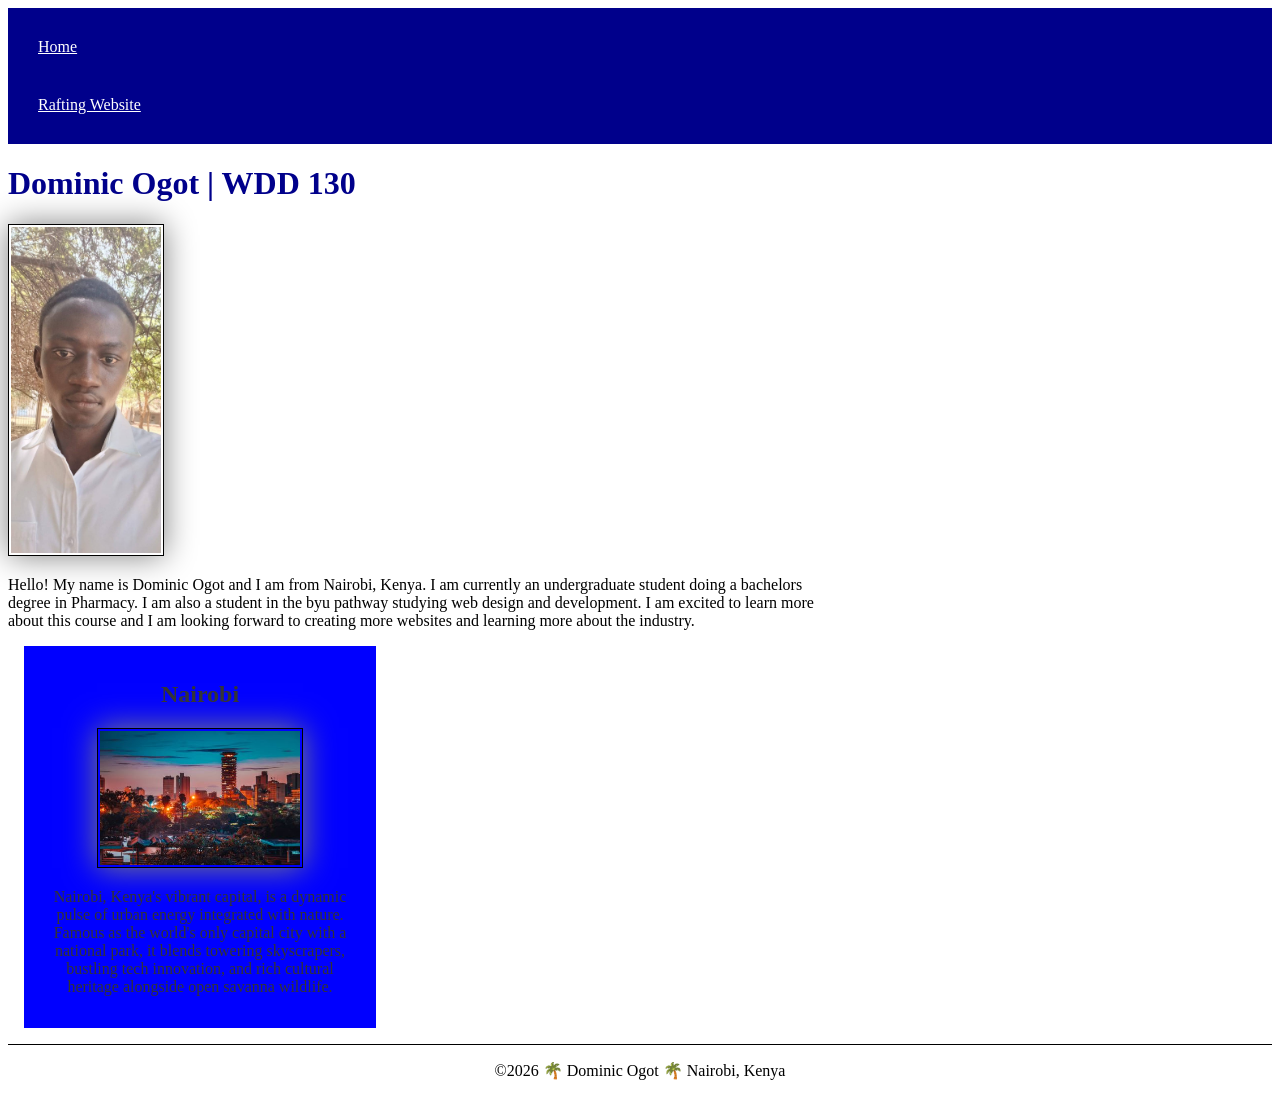
<file: index.html>
<!DOCTYPE html>
<html lang="en-US">

<head>
    <meta charset="utf-8">
    <meta name="viewport" content="width=device-width,initial-scale=1.0">
    <title>Dominic Ogot | WDD 130</title>
    <meta name="description" content="Dominic Ogot's BYU Idaho WDD 130 course Home page. ">
    <meta name="author" content="Dominic Ogot">
    <link rel="stylesheet" href="styles/styles.css">
</head>

<body>
    <header>
        <nav>
            <a href="#">Home</a>
            <a href="wwr/">Rafting Website</a>
        </nav>
    </header>
    <main>
        <h1>Dominic Ogot | WDD 130</h1>
        <img src="images/profile.jpeg" alt="Hello, my name is Dominic Ogot" width="200">
        <p>Hello! My name is Dominic Ogot and I am from Nairobi, Kenya. I am currently an
            undergraduate student doing a bachelors degree in Pharmacy. I am also a student in the
            byu pathway studying web design and development. I am excited to learn more about
            this course and I am looking forward to creating more websites and learning more about
            the industry.</p>
    </main>
    <aside>
        <h2>Nairobi</h2>
        <img src="images/nairobi-town.jpeg" alt="nairobi landscape">
        <p>Nairobi, Kenya's vibrant capital, is a dynamic pulse of urban energy integrated with
            nature. Famous
            as the world's only capital city with a national park, it blends towering skyscrapers,
            bustling tech
            innovation, and rich cultural heritage alongside open savanna wildlife.</p>
    </aside>
    <footer>
        <p>©2026 🌴 Dominic Ogot 🌴 Nairobi, Kenya</p>
    </footer>
</body>

</html>
</file>
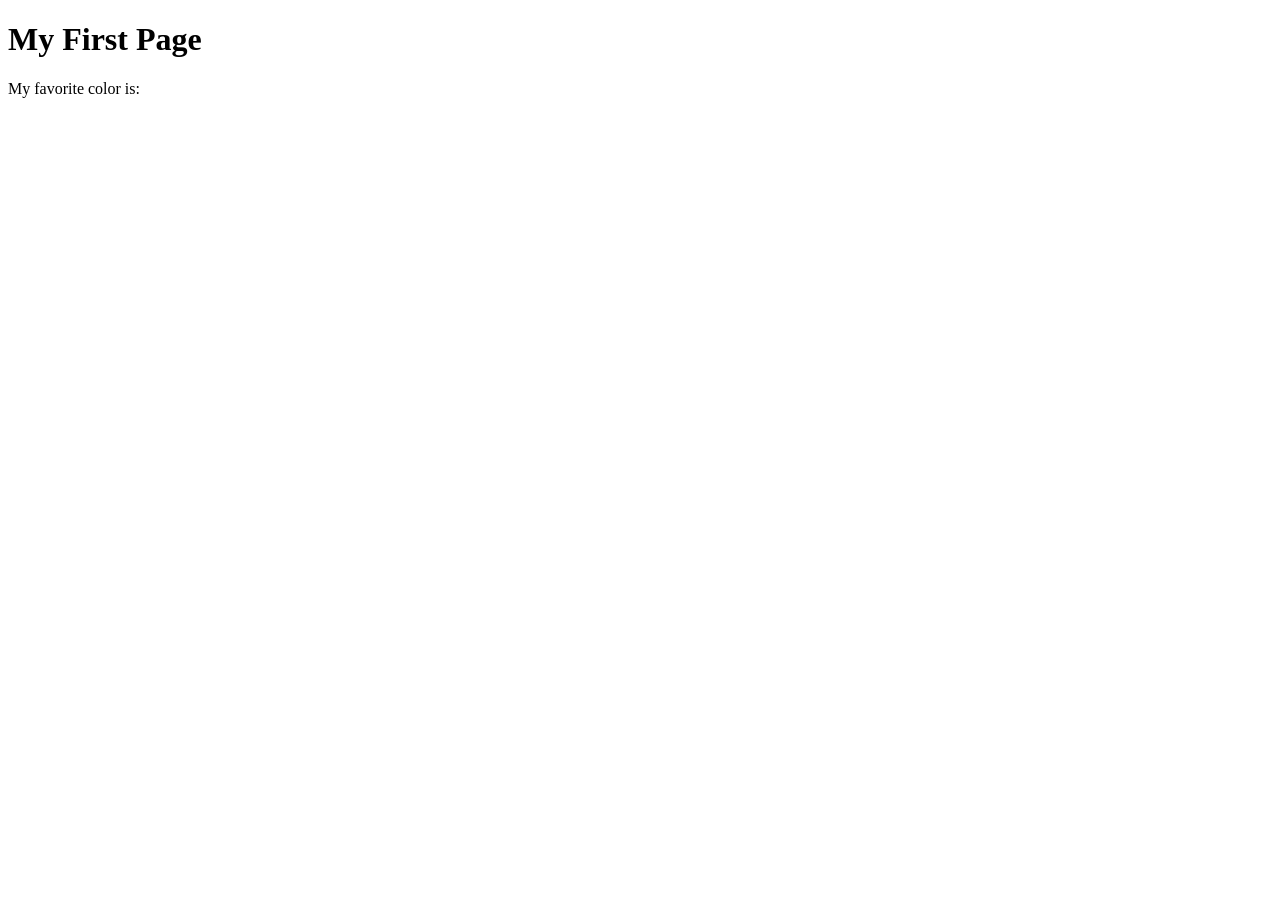
<file: week01/first-page.html>
<!DOCTYPE html>
<html lang="en">
<head>
    <meta charset="UTF-8">
    <meta name="viewport" content="width=device-width, initial-scale=1.0">
    <title>My First Page</title>
</head>
<body>
    <h1>My First Page</h1>
    <p>My favorite color is: </p>
</body>
</html>
</file>
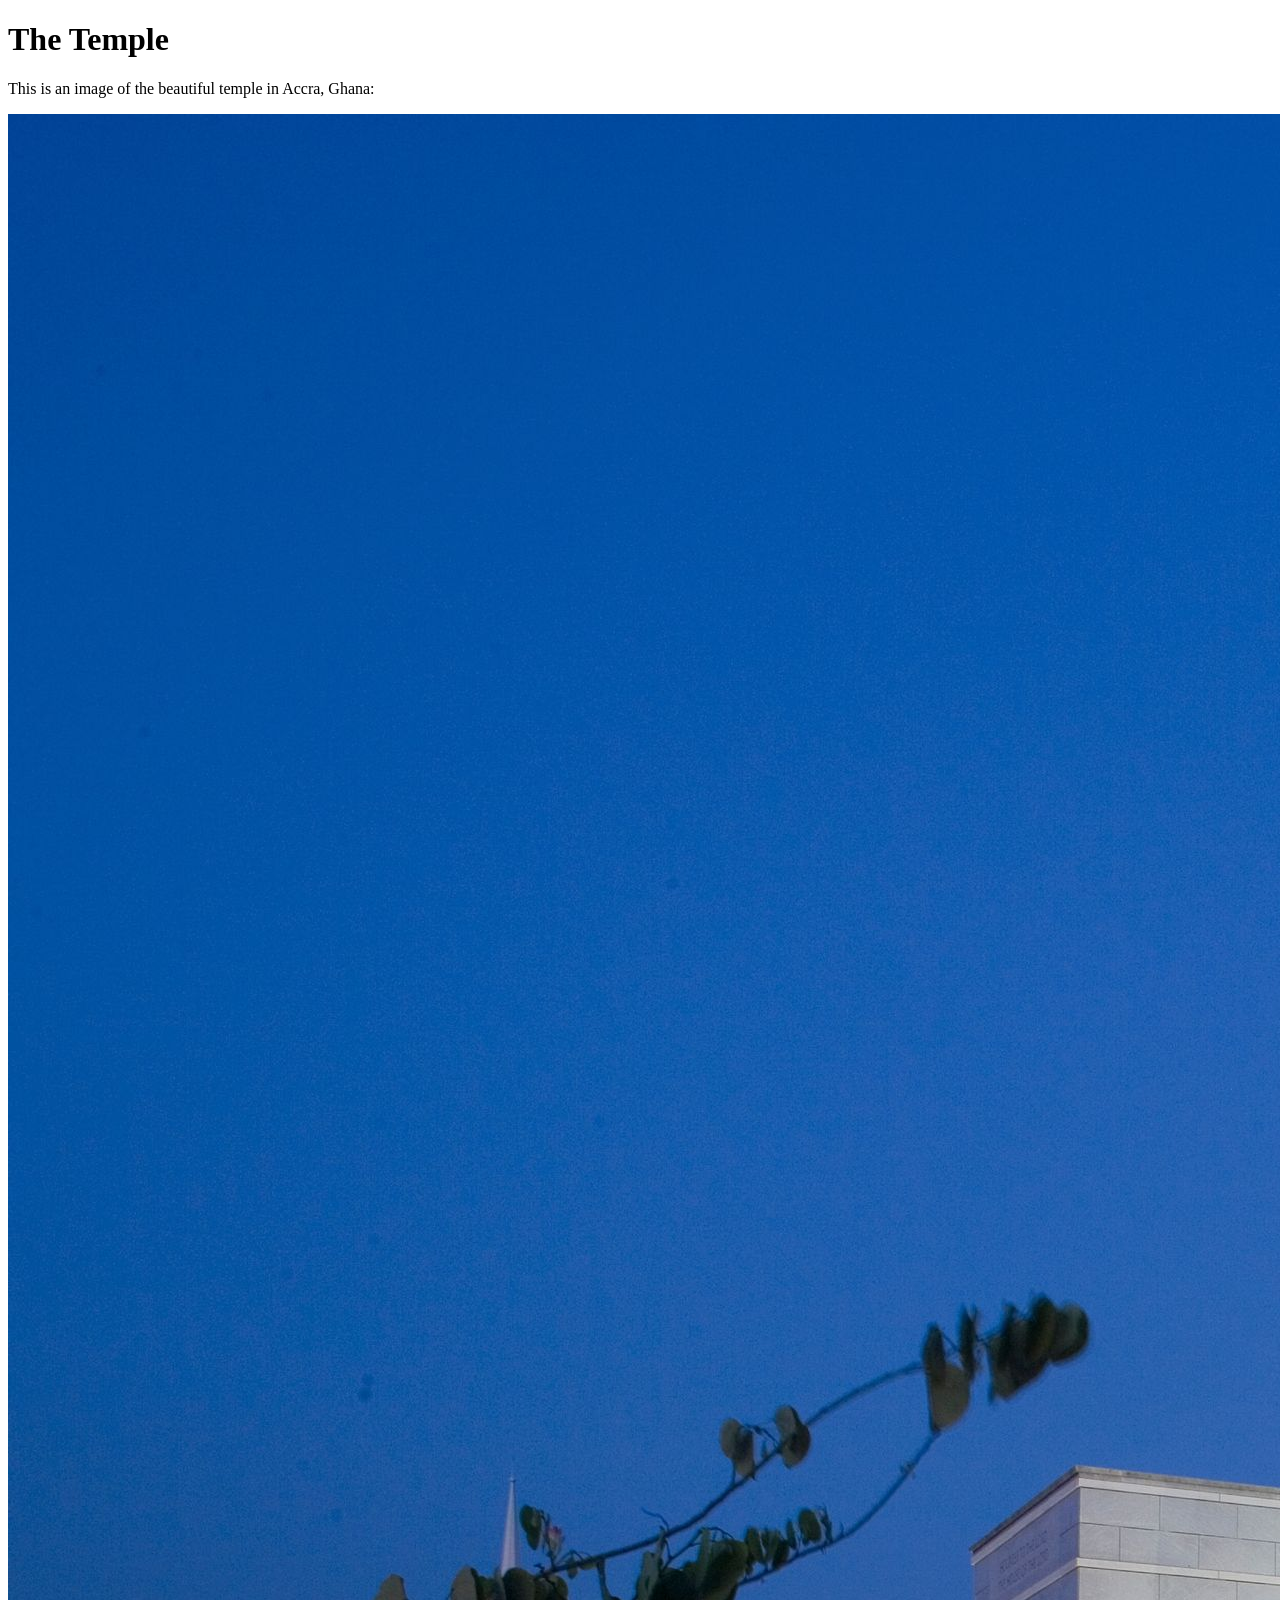
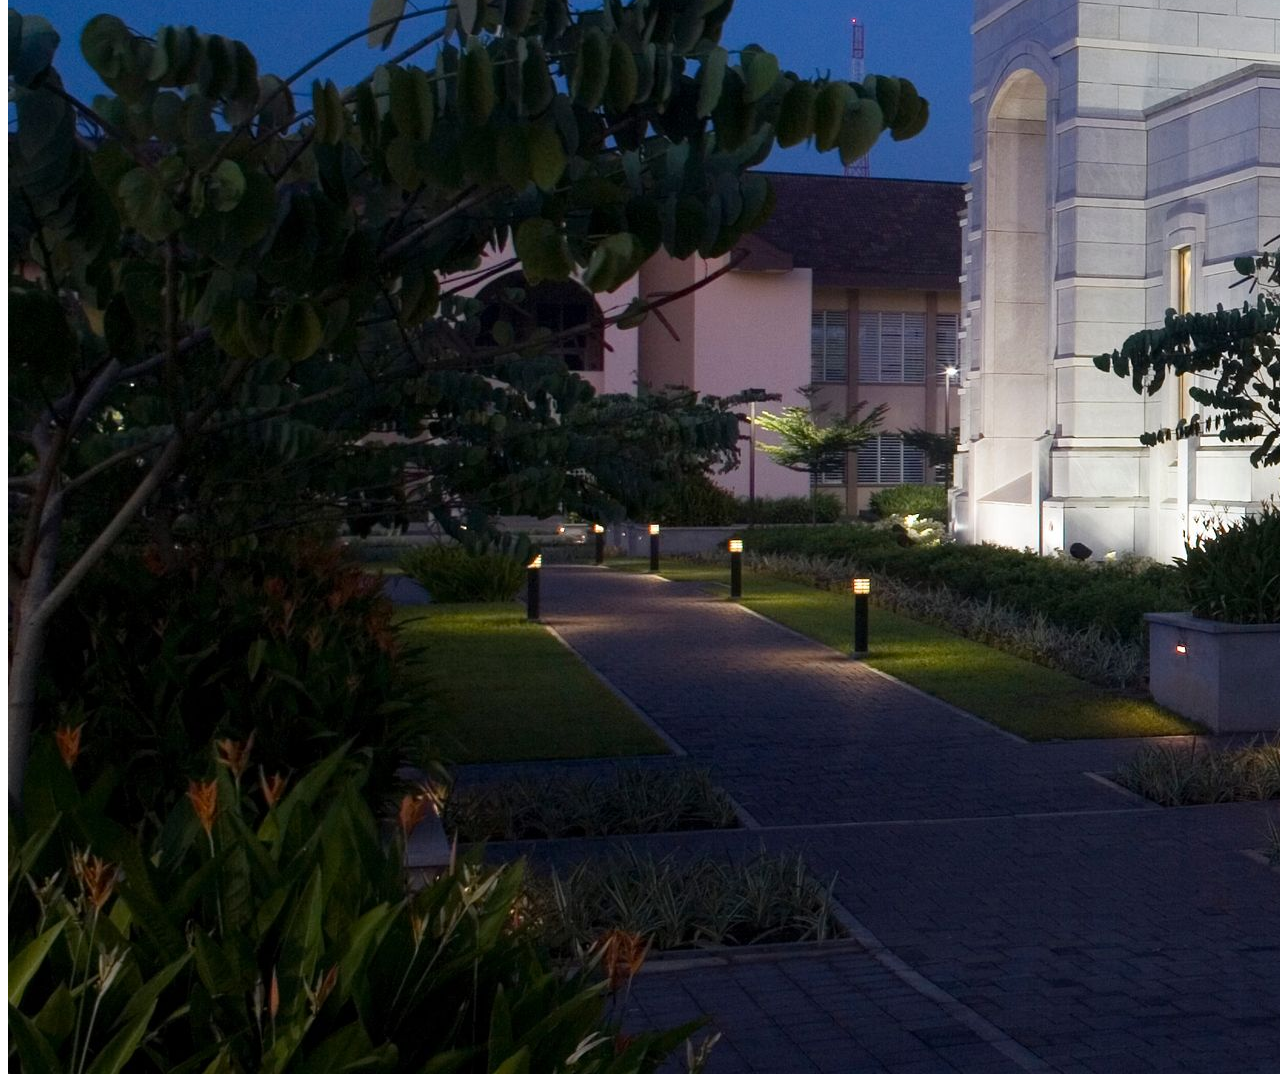
<file: week01/images.html>
<!DOCTYPE html>
<html lang="en">
<head>
    <meta charset="UTF-8">
    <meta name="viewport" content="width=device-width, initial-scale=1.0">
    <title>Temple Image</title>
</head>
<body>
    <h1>The Temple</h1>
    <p>This is an image of the beautiful temple in Accra, Ghana:</p>
    <img src="images/temple-large.jpeg" alt="The Accra Ghana Temple">
    
</body>
</html>
</file>
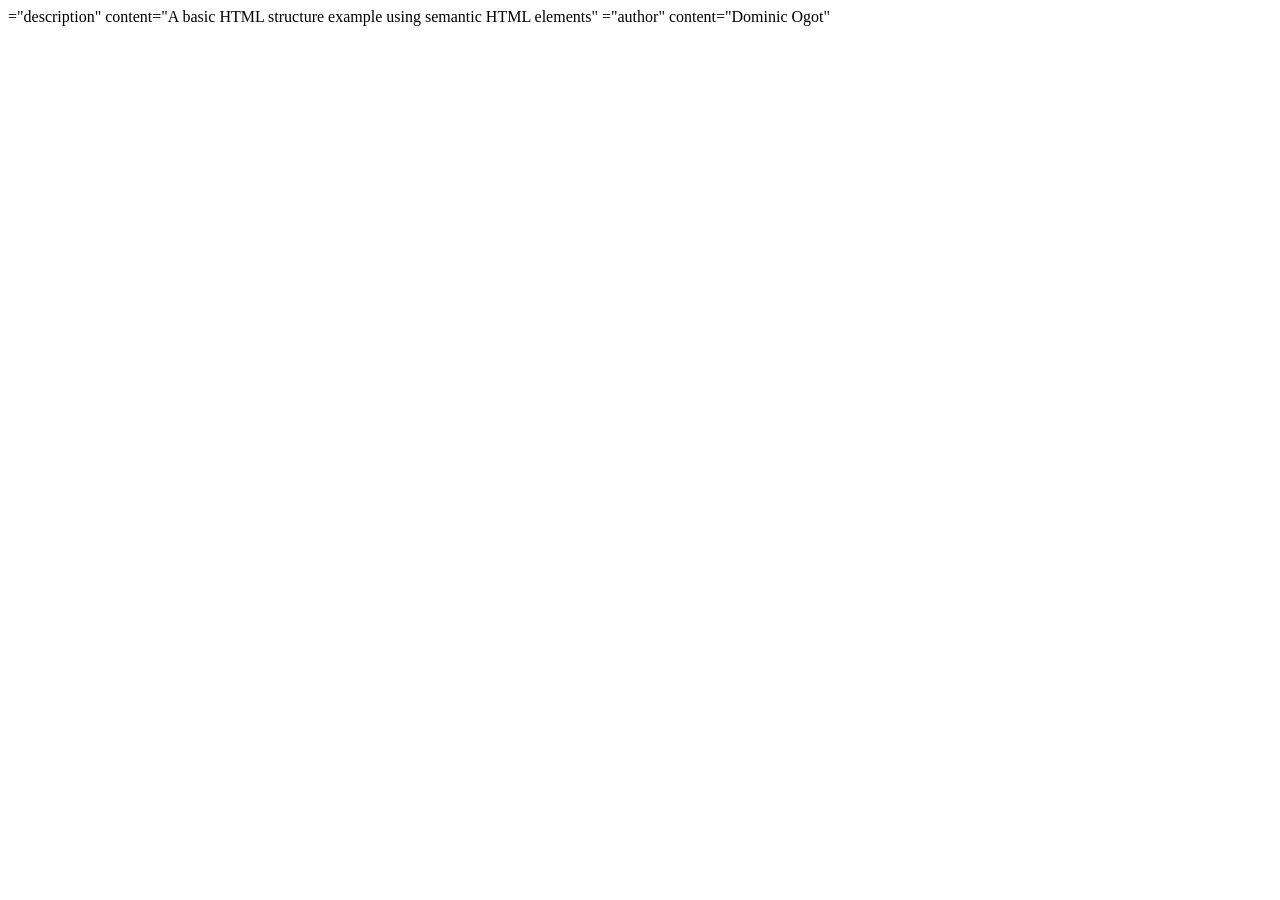
<file: week02/basic-layout.html>
<!DOCTYPE html>
<html lang="en">

<head>
    <meta charset="UTF-8">
    <meta name="viewport" content="width=device-width, initial-scale=1.0">
    <title>Basic HTML structure</title>
    <meta>="description" content="A basic HTML structure example using semantic HTML elements"
    <meta>="author" content="Dominic Ogot"
</head>

<body>

</body>

</html>
</file>
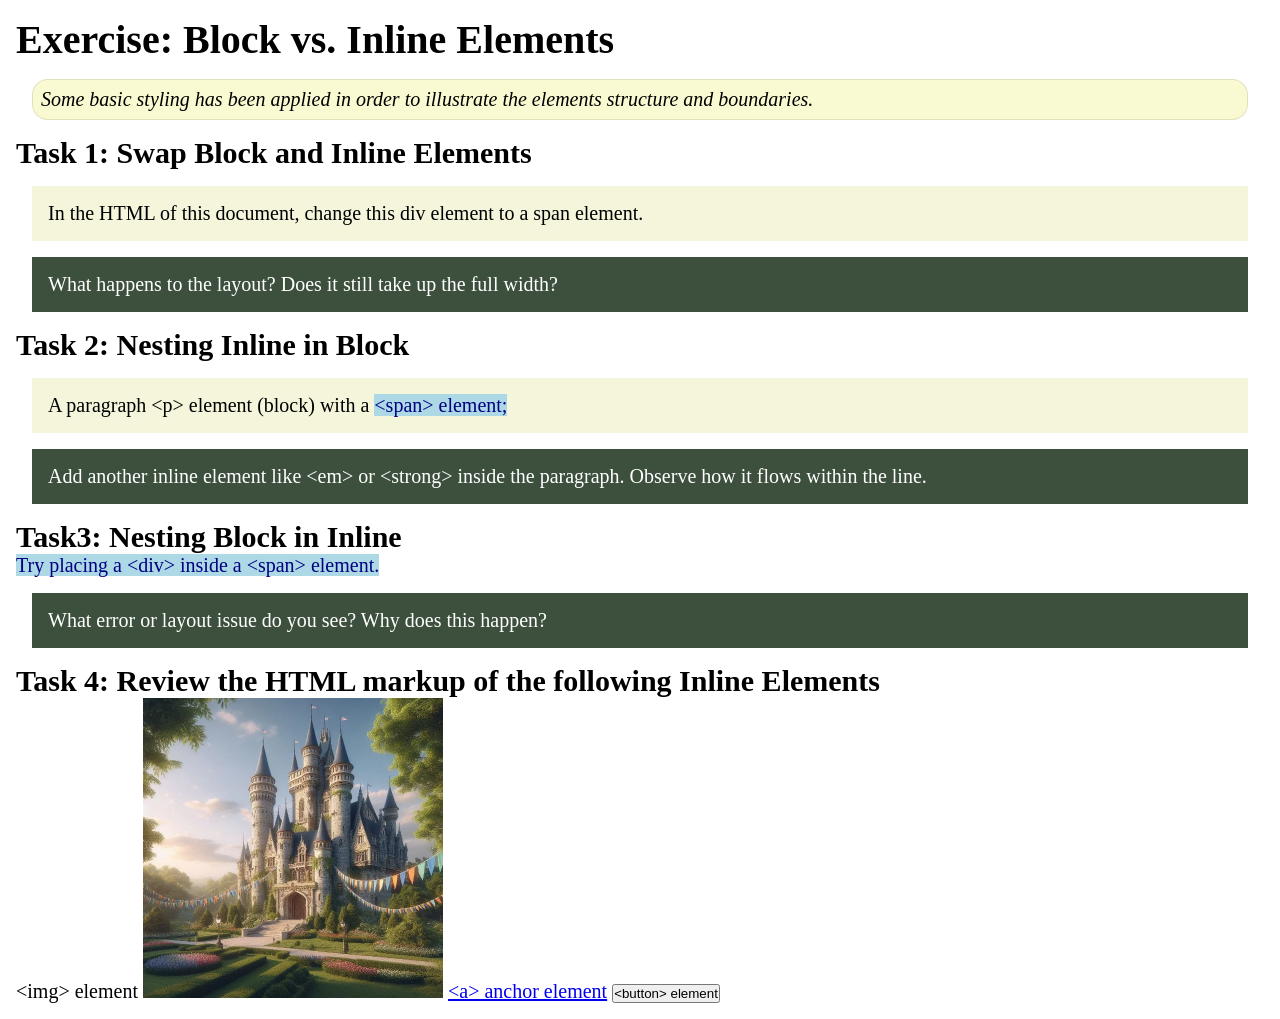
<file: week02/block-vs-inline.html>
<!DOCTYPE html>
<html lang="en">

<head>
    <meta charset="UTF-8">
    <meta name="viewport" content="width=device-width, initial-scale=1.0">
    <title>Exercise: Block vs. Inline Elements</title>
    <link rel="stylesheet" href="styles/block-vs-inline.css">
</head>

<body>
    <main>
        <h1>Exercise: Block vs. Inline Elements</h1>
        <p class="note">Some basic styling has been applied in order to illustrate the elements structure and
            boundaries.</p>

        <h2>Task 1: Swap Block and Inline Elements</h2>
        <div>In the HTML of this document, change this div element to a span element.</div>

        <p class="question">What happens to the layout? Does it still take up the full width?</p>

        <h2>Task 2: Nesting Inline in Block</h2>
        <p>A paragraph &lt;p&gt; element (block) with a <span>&lt;span&gt; element;</span></p>
        <p class="question">Add another inline element like &lt;em&gt; or &lt;strong&gt; inside the paragraph. Observe
            how it flows within the line.</p>

        <h2>Task3: Nesting Block in Inline</h2>
        <span>Try placing a &lt;div&gt; inside a &lt;span&gt; element.</span>
            <p class="question">What error or layout issue do you see? Why does this happen?</p>


            <h2>Task 4: Review the HTML markup of the following Inline Elements</h2>
        &lt;img&gt; element
        <img src="images/castle.webp" alt="placeholder image (images are inline)" width="300" height="300">
        <a href="https://churchofjesuschrist.org">&lt;a&gt; anchor element</a>
        <button type="button">&lt;button&gt; element</button>
    </main>
</body>

</html>
</file>
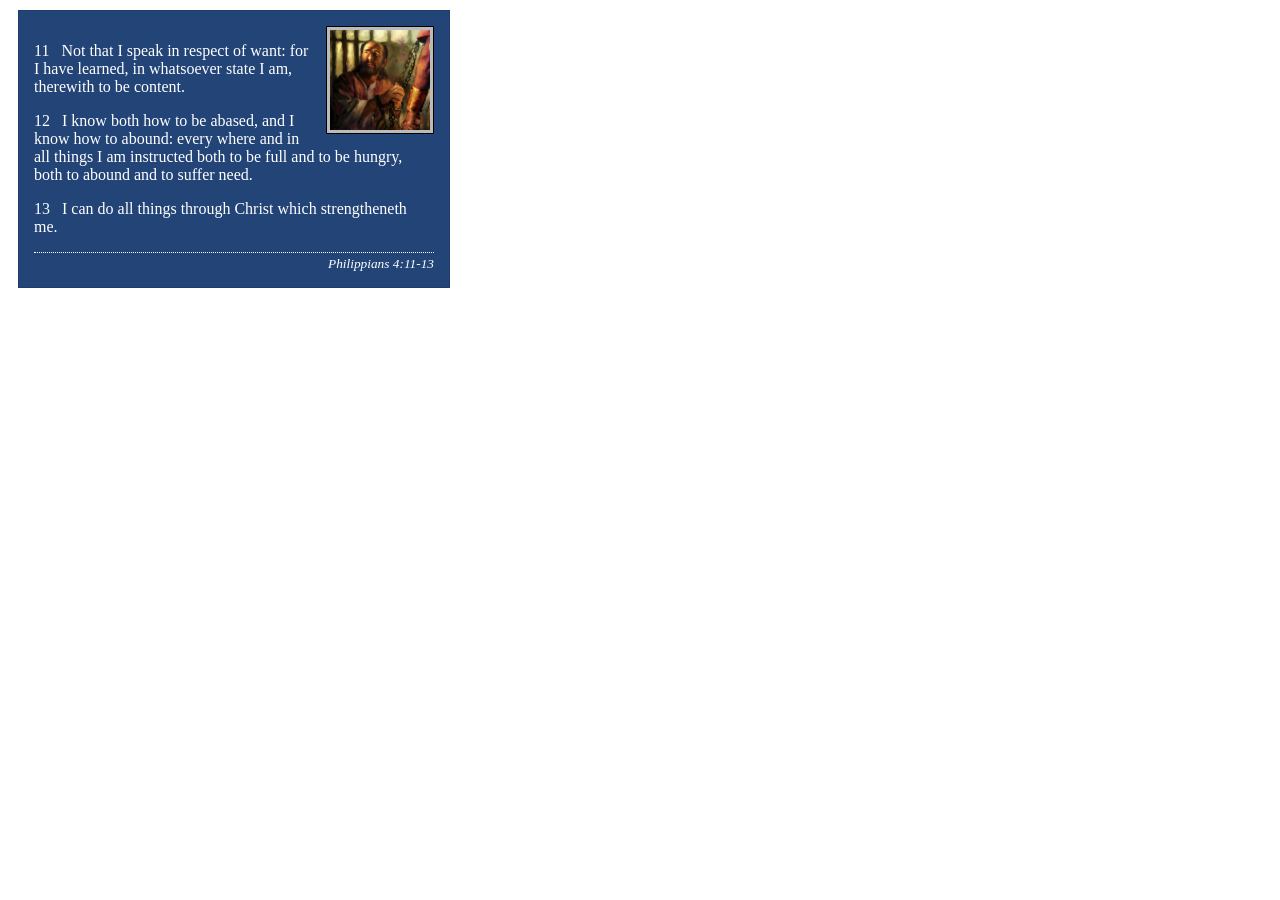
<file: week02/box-model-solution.html>
<!DOCTYPE html>
<html lang="en">
<head>
    <meta charset="UTF-8">
    <meta name="viewport" content="width=device-width, initial-scale=1.0">
    <title>Box Model Activity</title>
    <link rel="stylesheet" href="styles/box-model-solution.css">
</head>
<body>
    <main>
        <div class="callout">
            <img src="images/apostle-paul-imprisoned.webp" alt="Paul the Apostle - Imprisoned in Rome" width="200" height="200">
            <blockquote>
                <p>11 &nbsp; Not that I speak in respect of want: for I have learned, in whatsoever state I am, therewith to be content.</p>
                <p>12 &nbsp; I know both how to be abased, and I know how to abound: every where and in all things I am instructed both to be full and to be hungry, both to abound and to suffer need.</p>
                <p>13 &nbsp; I can do all things through Christ which strengtheneth me.</p>
            </blockquote>
            <cite>Philippians 4:11-13</cite>
        </div>
    </main>
</body>
</html>
</file>
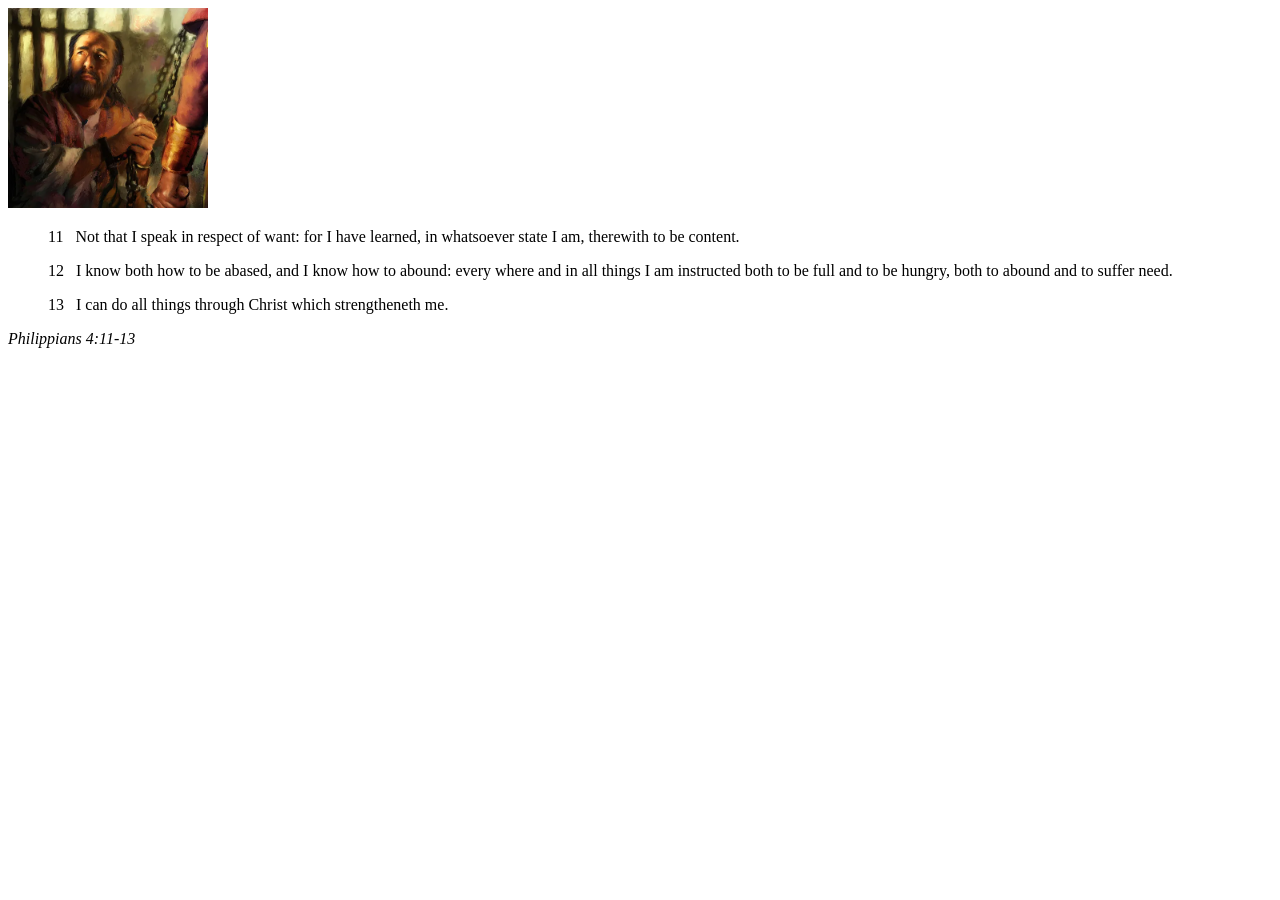
<file: week02/box-model.html>
<!DOCTYPE html>
<html lang="en">
<head>
    <meta charset="UTF-8">
    <meta name="viewport" content="width=device-width, initial-scale=1.0">
    <title>Box Model Activity</title>
</head>
<body>
    <main>
        <div class="callout">
            <img src="images/apostle-paul-imprisoned.webp" alt="Paul the Apostle - Imprisoned in Rome" width="200" height="200">
            <blockquote>
                <p>11 &nbsp; Not that I speak in respect of want: for I have learned, in whatsoever state I am, therewith to be content.</p>
                <p>12 &nbsp; I know both how to be abased, and I know how to abound: every where and in all things I am instructed both to be full and to be hungry, both to abound and to suffer need.</p>
                <p>13 &nbsp; I can do all things through Christ which strengtheneth me.</p>
            </blockquote>
            <cite>Philippians 4:11-13</cite>
        </div>
    </main>
</body>
</html>
</file>
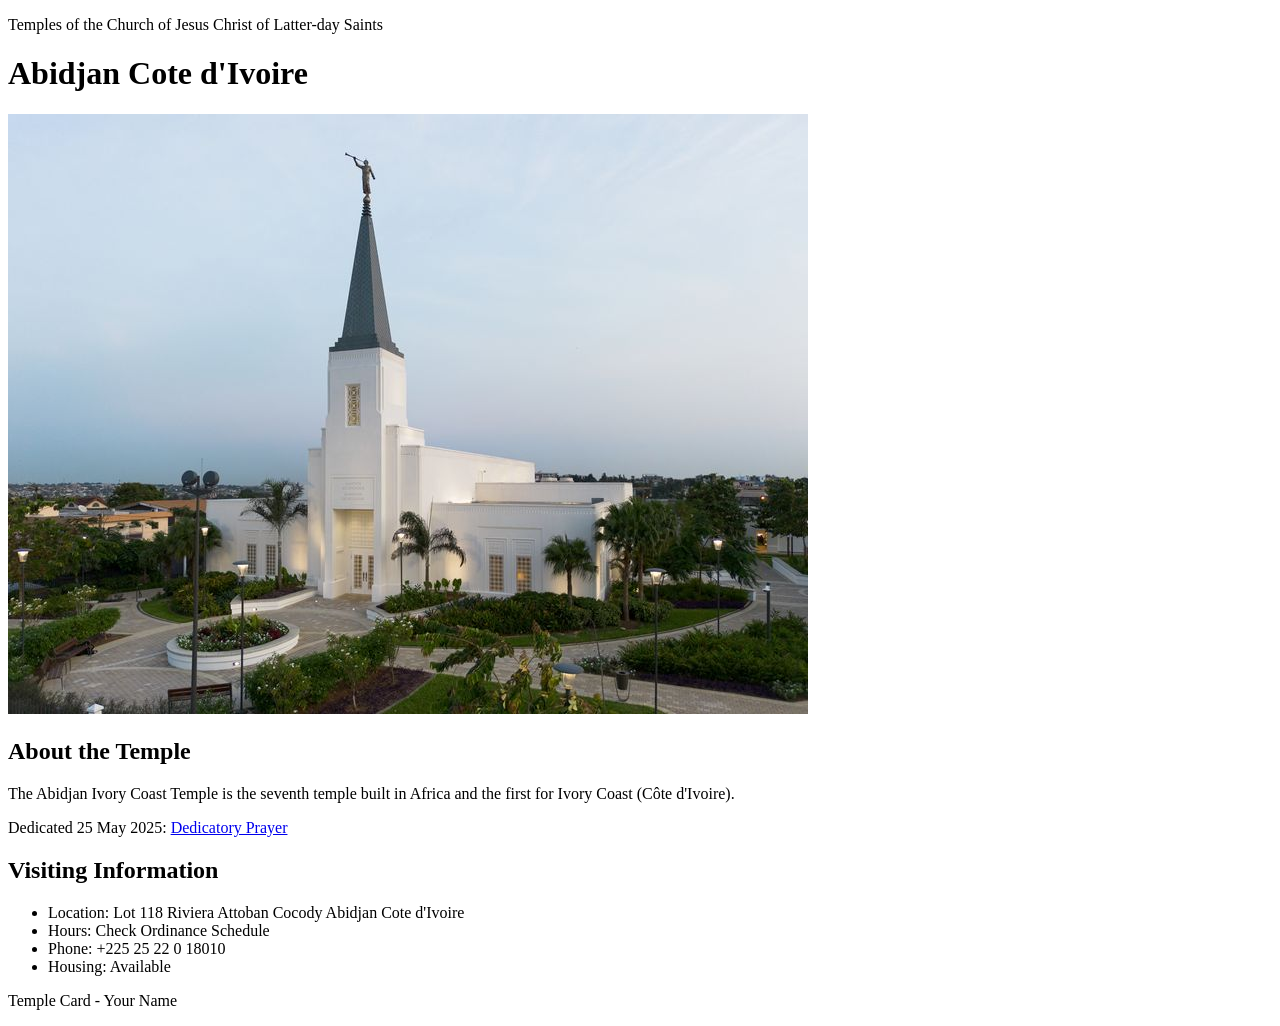
<file: week02/temple.html>
<!DOCTYPE html>
<html lang="en">

<head>
    <meta charset="UTF-8">
    <meta name="viewport" content="width=device-width, initial-scale=1.0">
    <title>Temple Card - Abidjan Cote d'Ivoire</title>
</head>

<body>
    <header>
        <p>Temples of the Church of Jesus Christ of Latter-day Saints</p>
    </header>
    <main>
        <h1>Abidjan Cote d'Ivoire</h1>
        <picture>
            <img src="images/abidjan-ivory-coast.jpeg" alt="Abidjan Cote d'Ivoire Temple">
        </picture>
        <section>
            <h2>About the Temple</h2>
            <p>The Abidjan Ivory Coast Temple is the seventh temple built in Africa and the first for Ivory Coast (Côte
                d'Ivoire).</p>
            <p>Dedicated 25 May 2025: <a
                    href="https://www.churchofjesuschrist.org/temples/dedicatory-prayer/abidjan-ivory-coast-temple/2025-05-25?lang=eng"
                    target="_blank" rel="noopener noreferrer">Dedicatory Prayer</a></p>
        </section>
        <section>
            <h2>Visiting Information</h2>
            <ul>
                <li>Location: Lot 118 Riviera Attoban Cocody Abidjan Cote d'Ivoire</li>
                <li>Hours: Check Ordinance Schedule</li>
                <li>Phone: +225 25 22 0 18010</li>
                <li>Housing: Available</li>
            </ul>
        </section>
    </main>
    <footer>
        <p>Temple Card - Your Name</p>
    </footer>
</body>

</html>
</file>
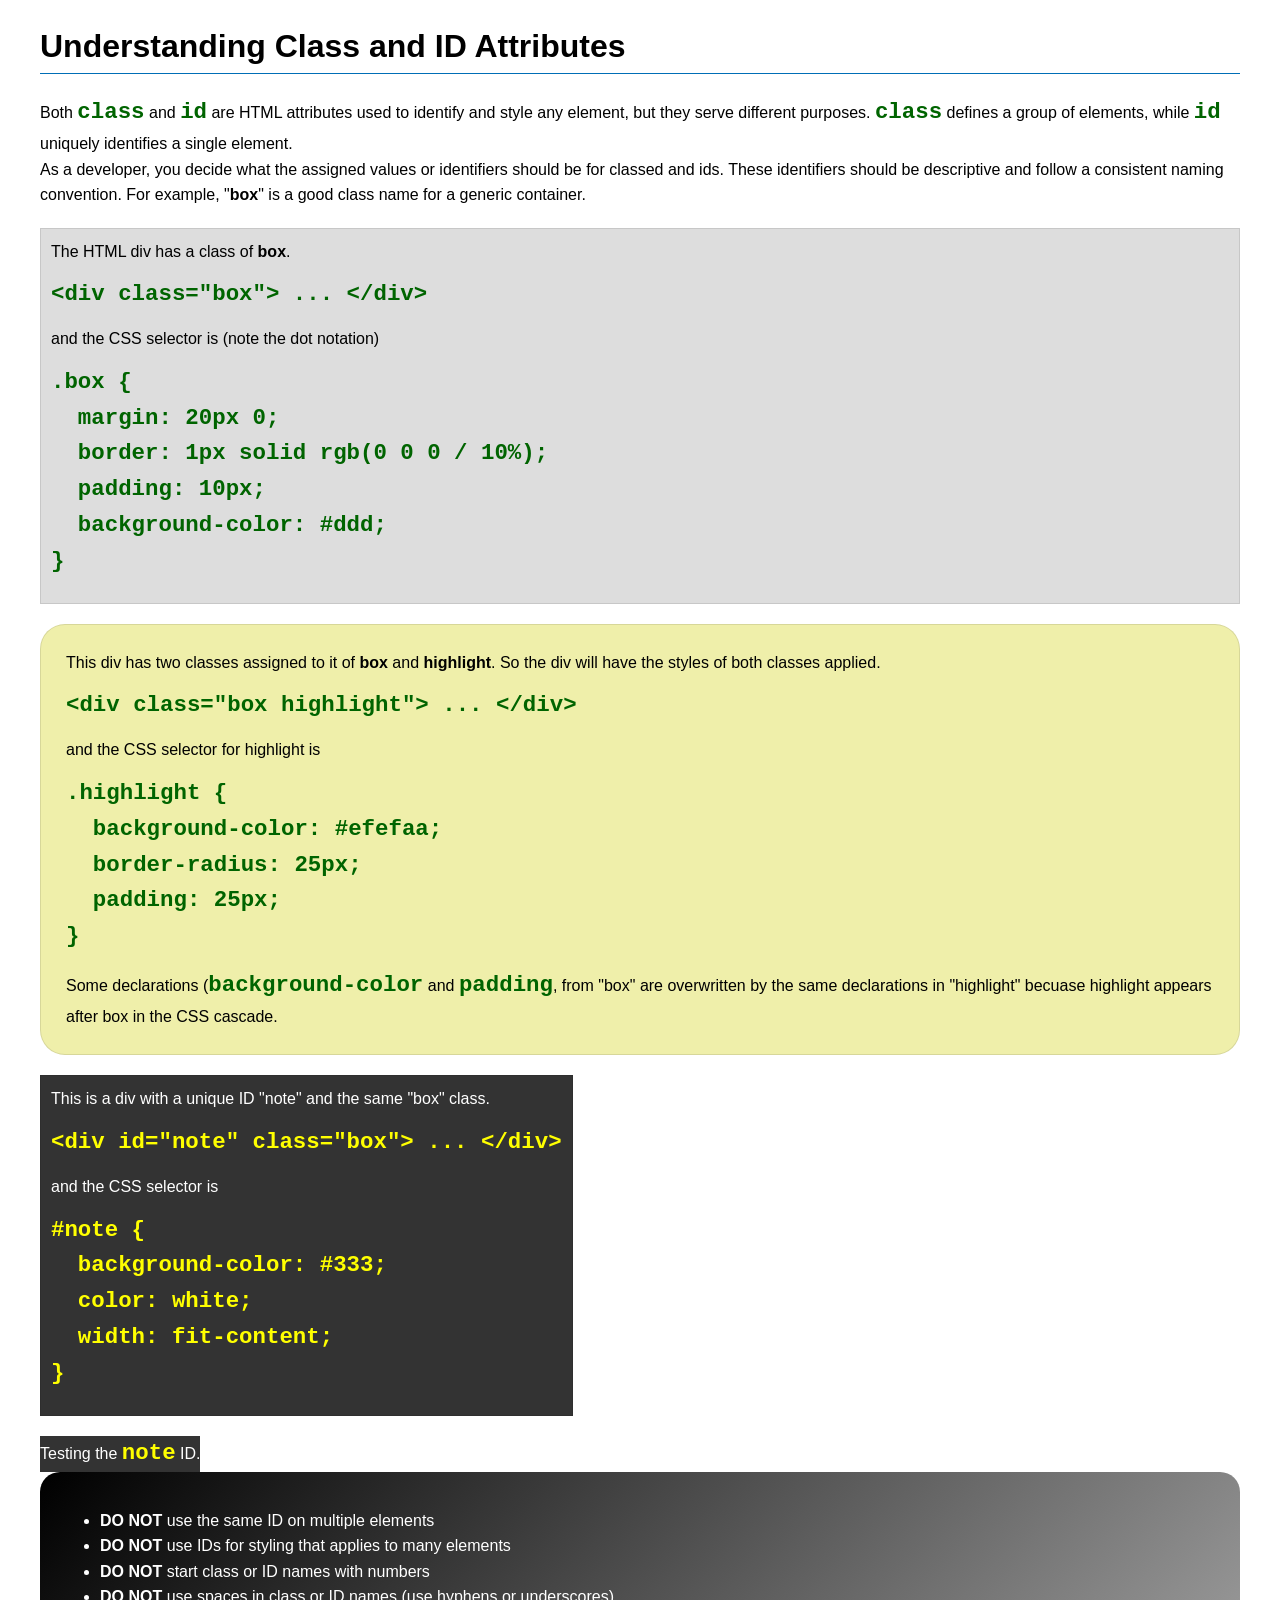
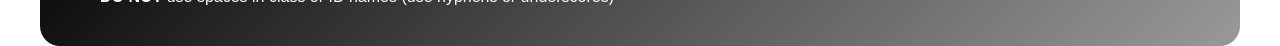
<file: week03/class-and-id.html>
<!DOCTYPE html>
<html lang="en">

<head>
    <meta charset="UTF-8">
    <meta name="viewport" content="width=device-width, initial-scale=1.0">
    <title>Class vs ID Attributes</title>
    <link rel="stylesheet" href="styles/class-and-id.css">
</head>

<body>
    <h1>Understanding Class and ID Attributes</h1>
    <p>Both <code>class</code> and <code>id</code> are HTML attributes used to identify and style any element, but they
        serve different purposes. <code>class</code> defines a group of elements, while <code>id</code> uniquely
        identifies a single element.</p>
    <p>As a developer, you decide what the assigned values or identifiers should be for classed and ids. These
        identifiers should be
        descriptive and follow a consistent naming convention. For example, "<strong>box</strong>" is a good class name
        for a generic container.</p>
    <div class="box">
        <p>The HTML div has a class of <strong>box</strong>.</p>
        <pre><code class="html">&lt;div class="box"&gt; ... &lt;/div&gt;</code></pre>
        and the CSS selector is (note the dot notation)
        <pre><code class="css">.box {
  margin: 20px 0;
  border: 1px solid rgb(0 0 0 / 10%);
  padding: 10px;
  background-color: #ddd; 
}</code></pre>
    </div>

    <div class="box highlight">
        <p>This div has two classes assigned to it of <strong>box</strong> and <strong>highlight</strong>. So the div
            will have the styles of both classes applied.</p>
        <pre><code class="html">&lt;div class="box highlight"&gt; ... &lt;/div&gt;</code></pre>
        and the CSS selector for highlight is
        <pre><code class="css">.highlight {
  background-color: #efefaa;
  border-radius: 25px;
  padding: 25px;
}</code></pre>
<p>Some declarations (<code>background-color</code> and <code>padding</code>, from "box" are overwritten by the same declarations in "highlight" becuase highlight appears after box in the CSS cascade.</p>
    </div>

    <div id="note" class="box">
        <p>This is a div with a unique ID "note" and the same "box" class.</p>
        <pre><code class="html">&lt;div id="note" class="box"&gt; ... &lt;/div&gt;</code></pre>
        and the CSS selector is
        <pre><code class="css">#note {
  background-color: #333;
  color: white;
  width: fit-content;
}</code></pre>
    </div>

    <div id="note">
        <p>Testing the <code>note</code> ID.</p>
    </div>

    <section id="best-practice">
        <ul>
            <li><strong>DO NOT</strong> use the same ID on multiple elements</li>
            <li><strong>DO NOT</strong> use IDs for styling that applies to many elements</li>
            <li><strong>DO NOT</strong> start class or ID names with numbers</li>
            <li><strong>DO NOT</strong> use spaces in class or ID names (use hyphens or underscores)</li>
        </ul>
    </section>




</body>

</html>
</file>
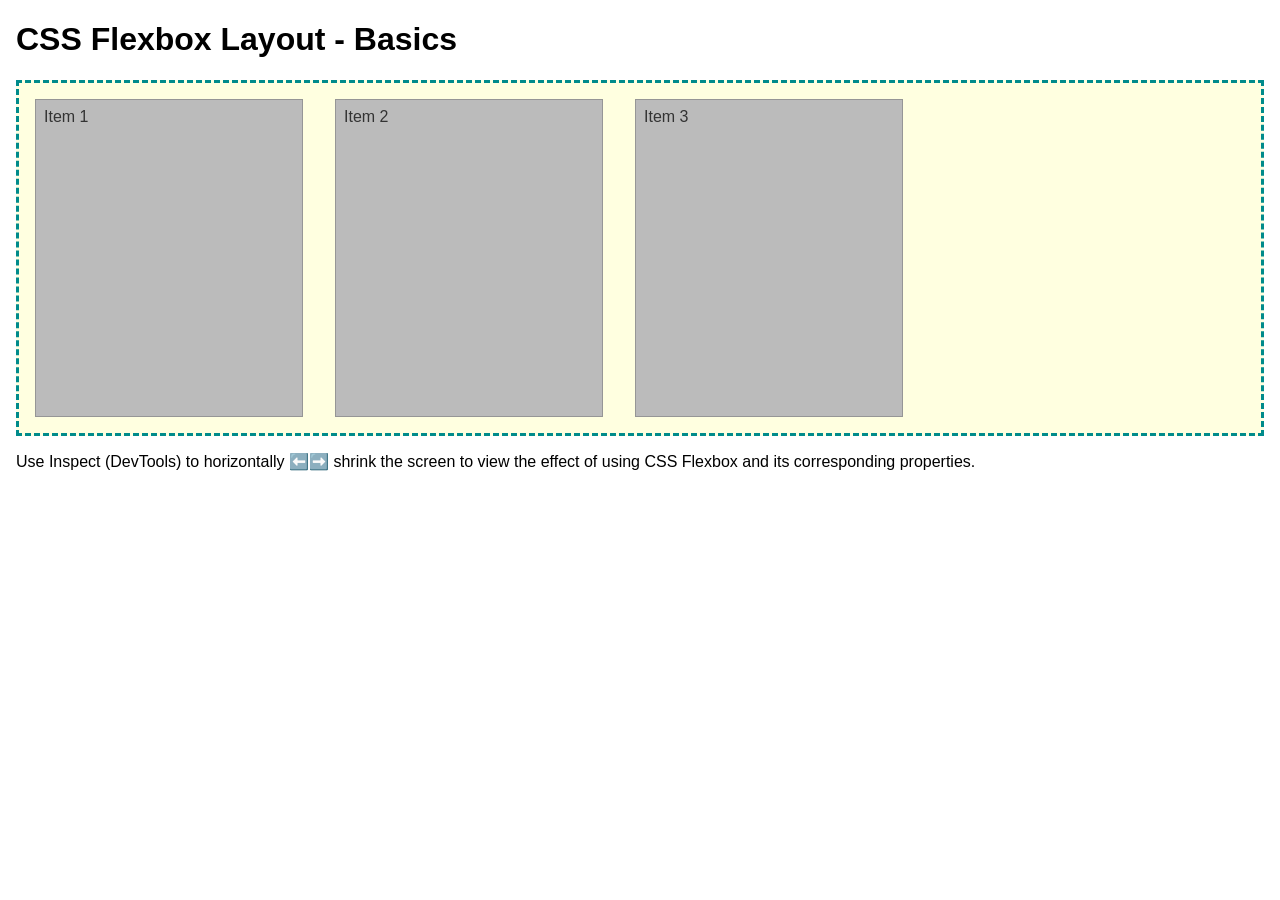
<file: week04/flexbox-layout.html>
<!DOCTYPE html>
<html lang="en">
<head>
    <meta charset="UTF-8">
    <meta name="viewport" content="width=device-width, initial-scale=1.0">
    <title>CSS Flexbox Layout - Basics</title>
    <link rel="stylesheet" href="styles/flexbox.css">
</head>
<body>
    <main>
        <h1>CSS Flexbox Layout - Basics</h1>
        <div class="flex-container">
            <div class="flex-item item1">Item 1</div>
            <div class="flex-item item2">Item 2</div>
            <div class="flex-item item3">Item 3</div>
        </div>
        <p>Use Inspect (DevTools) to horizontally ⬅️➡️ shrink the screen to view the effect of using CSS Flexbox and its corresponding properties.</p>
    </main>
</body>
</html>
</file>
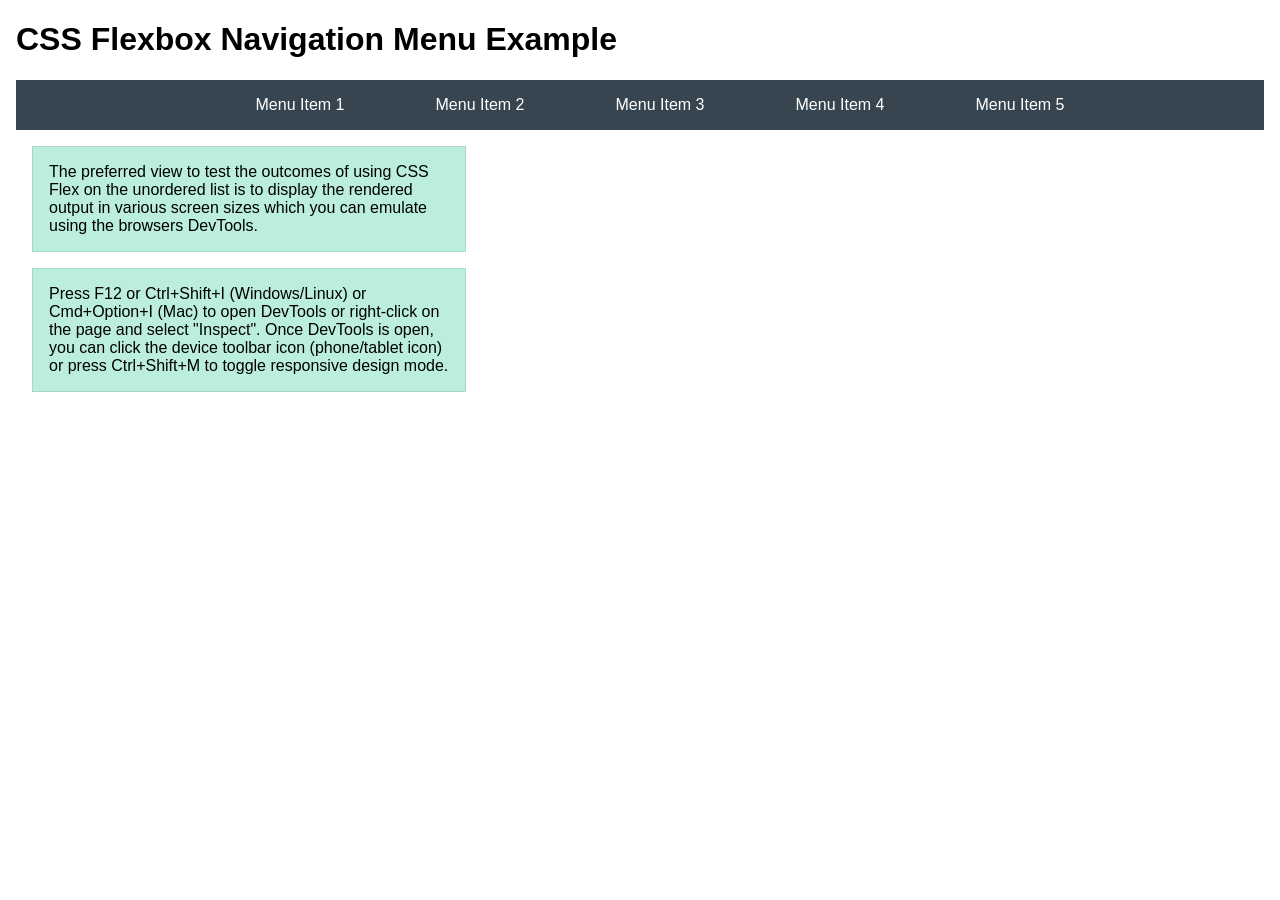
<file: week04/flexbox-menu.html>
<!DOCTYPE html>
<html lang="en">
<head>
    <meta charset="UTF-8">
    <meta name="viewport" content="width=device-width, initial-scale=1.0">
    <title>CSS Flexbox - Navigation Menu</title>
    <link rel="stylesheet" href="styles/flexbox-menu.css">
</head>
<body>
    <main>
        <h1>CSS Flexbox Navigation Menu Example</h1>
        <nav>
            <ul>
                <li><a href="#">Menu Item 1</a></li>
                <li><a href="#">Menu Item 2</a></li>
                <li><a href="#">Menu Item 3</a></li>
                <li><a href="#">Menu Item 4</a></li>
                <li><a href="#">Menu Item 5</a></li>
            </ul>
        </nav>
        <p>The preferred view to test the outcomes of using CSS Flex on the unordered list is to display the rendered output in various screen sizes which you can emulate using the browsers DevTools.</p>

        <p>Press F12 or Ctrl+Shift+I (Windows/Linux) or Cmd+Option+I (Mac) to open DevTools or right-click on the page and select "Inspect". Once DevTools is open, you can click the device toolbar icon (phone/tablet icon) or press Ctrl+Shift+M to toggle responsive design mode.</p>

                      
        
    </main>
</body>
</html>
</file>
<file: styles/styles.css>
nav {
    background-color: darkblue;
    padding: 10px;
}

nav a {
    color: white;
    display: block;
    padding: 20px;
}

h1 {
    color: darkblue;
}

img {
    width: 150px;
    height: auto;
    border: 1px solid black;
    padding: 2px;
    box-shadow: 0 0 30px gray;
}

main {
    max-width: 840px;
}

aside {
    width: 20rem;
    margin: 1rem;
    border: 1px;
    padding: 1rem;
    color: #333;
    text-align: center;
    background-color: blue;
}

aside img {
    width: 200px;
    height: auto;
}

main img {
    width: 150px;
    height: auto;
    border: 1px solid black;
    padding: 2px;
    box-shadow: 0 0 30px gray
}

p {
    padding: 0;
}

footer {
    margin-top: 15px;
    border-top: 1px solid #000;
    text-align: center;
}
</file>
<file: week02/styles/block-vs-inline.css>
* {
    margin: 0;
    padding: 0;
}

body {
    font-size: 20px;
    margin: 1rem;
}

p,
div {
    background-color: beige;
    margin: 1rem;
    padding: 1rem;
}

span {
    color: navy;
    background-color: lightblue;
}

code {
    margin: 0;
    padding: 0;
    color: green;
    font-size: 1.2rem;
}

.note {
    font-style: italic;
    background-color: lightgoldenrodyellow;
    border-radius: 1rem;
    border: 1px solid rgb(0 0 0 / 10%);
    margin: 1rem;
    padding: .5rem;
}

.question {
    background-color: #3d503d;
    color: #fff;
}
</file>
<file: week02/styles/box-model-solution.css>
.callout {
    max-width: 400px;
    margin: 10px;
    border: 1px solid rgba(0, 0, 0, .1);
    padding: 15px;
    background-color: #247;
    color: #fff;
}

.callout img {
    float: right;
    margin: 0 0 10px 15px;
    border: 1px solid #000;
    padding: 3px;
    background-color: #bbb;
    width: 100px;
    height: auto;

}

blockquote {
    margin: 0;
}

cite {
    display: block;
    border-top: 1px dotted #fff;
    padding-top: 3px;
    text-align: right;
    font-size: smaller;
}
</file>
<file: week03/styles/class-and-id.css>
body {
    font-family: Arial, sans-serif;
    line-height: 1.6;
    margin: 0;
    padding: 0 40px;
}

h1 {
    border-bottom: 1px solid rgb(0 110 182);
    padding-bottom: 0;
}



p {
    margin: 0;
}

code {
    color: darkgreen;
    font-weight: 700;
    font-size: 1.4rem;
}

/* Class examples - can be reused */

.box {
    margin: 20px 0;
    border: 1px solid rgb(0 0 0 / 10%);
    padding: 10px;
    background-color: #ddd; /* this is shorthand for #dddddd */
}

.highlight {
    background-color: #efefaa;
    border-radius: 25px;
    padding: 25px;
}

/* ID examples - should be unique */

#note {
    background-color: #333;
    color: white;
    width: fit-content;
}

#note code {
    color: yellow;
}

#best-practice {
    background: linear-gradient(135deg, #000 0%, #999 100%);
    color: white;
    border-radius: 20px;
    padding: 20px
}
</file>
<file: week04/styles/flexbox.css>
body {
    font-family: Helvetica, Arial, sans-serif;
    margin: 1rem;
}

.flex-container {
    border: 3px dashed darkcyan;
    background-color: lightyellow;
    display: flex;
    flex-wrap: wrap;
}

.flex-item {
    width: 250px;
    margin: 1rem;
    border: 1px solid rgb(0 0 0 / 20%);
    padding: 0.5rem;
    background-color: #bbb;
    color: #333;
}

.item1 {
    min-height: 100px;
}

.item2 {
    min-height: 200px;
}

.item3 {
    min-height: 300px;
}
</file>
<file: week04/styles/flexbox-menu.css>
body {
    font-family: Helvetica, Arial, sans-serif;
    margin: 1rem;
}

nav {
    background-color: #36454f;
}

nav ul {
    list-style-type: none;
    display: flex;
    flex-wrap: wrap;
    max-width: 900px;
    margin: 0 auto;
    justify-content: space-around;
    align-items: center;
}

nav a {
    display: block;
    color: #fff;
    text-align: center;
    padding: 1rem;
    text-decoration: none;
}

p {
    margin: 1rem;
    border: 1px solid rgb(0 0 0 / 10%);
    padding: 1rem;
    background-color: #bed;
    max-width: 400px;
}

#devtools-btn {
    background-color: #36454f;
    color: white;
    border: none;
    padding: 12px 24px;
    margin: 1rem;
    font-size: 16px;
    font-family: Helvetica, Arial, sans-serif;
    border-radius: 4px;
    cursor: pointer;
    transition: background-color 0.3s ease;
}

#devtools-btn:hover {
    background-color: #4a5a6a;
}

#devtools-btn:active {
    background-color: #2a3a4a;
}
</file>
